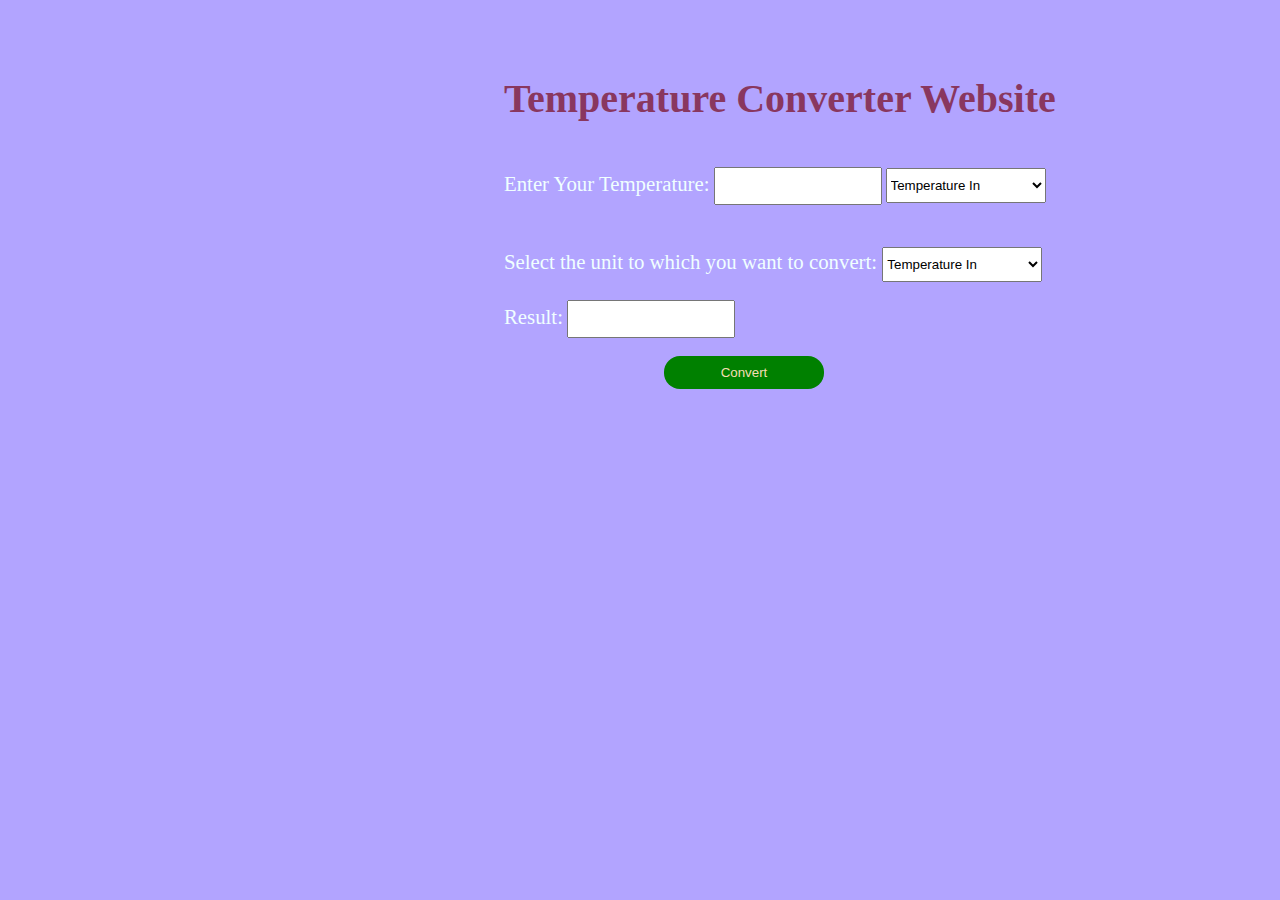
<file: index.html>
<!DOCTYPE html>
<html lang="en">
<head>
    <meta charset="UTF-8">
    <meta http-equiv="X-UA-Compatible" content="IE=edge">
    <meta name="viewport" content="width=device-width, initial-scale=1.0">
    <title>Temperature Converter Website</title>
    <link rel="stylesheet" href="styletem.css">
  </script>
</head>
<body>
    <div class="container">
        <h1>Temperature Converter Website</h1> <br>
        <label for="" class="colour">Enter Your Temperature:</label>
         <input type="text" class="input1"> 
         <select name="" id="selec">
            <option value="" >Temperature In</option>
            <option value="Celsius"  >Celsius</option>
            <option value="Fahrenheit">Fahrenheit</option>
            <option value="Kelvin" >Kelvin</option>
            
         </select>
         <br> <br>
         <span id="valid"></span> <br> 
         <label for=""  class="colour">Select the unit to which you want to convert: </label>
         <select name="" id="selec2">
            <option value="">Temperature In</option>
            <option value="Celsius" >Celsius</option>
            <option value="Fahrenheit">Fahrenheit</option>
            <option value="Kelvin">Kelvin</option>
            
         </select>
         <br> <br>
          <label for=""  class="colour">
            <!-- &nbsp;&nbsp;&nbsp;&nbsp;&nbsp;&nbsp;
            &nbsp;&nbsp;&nbsp;&nbsp;&nbsp;&nbsp;&nbsp;
            &nbsp;&nbsp;&nbsp;&nbsp;&nbsp;&nbsp;&nbsp;&nbsp;&nbsp;&nbsp;&nbsp;&nbsp;&nbsp;&nbsp;&nbsp; --> 
            Result:</label>
         <input type="text" class="result"> <br><br>
         <button class="btn">Convert</button>
    </div>
    <script src="https://ajax.googleapis.com/ajax/libs/jquery/3.6.3/jquery.min.js"></script>
    <script src="index.js"></script>
</body>
</html>
</file>
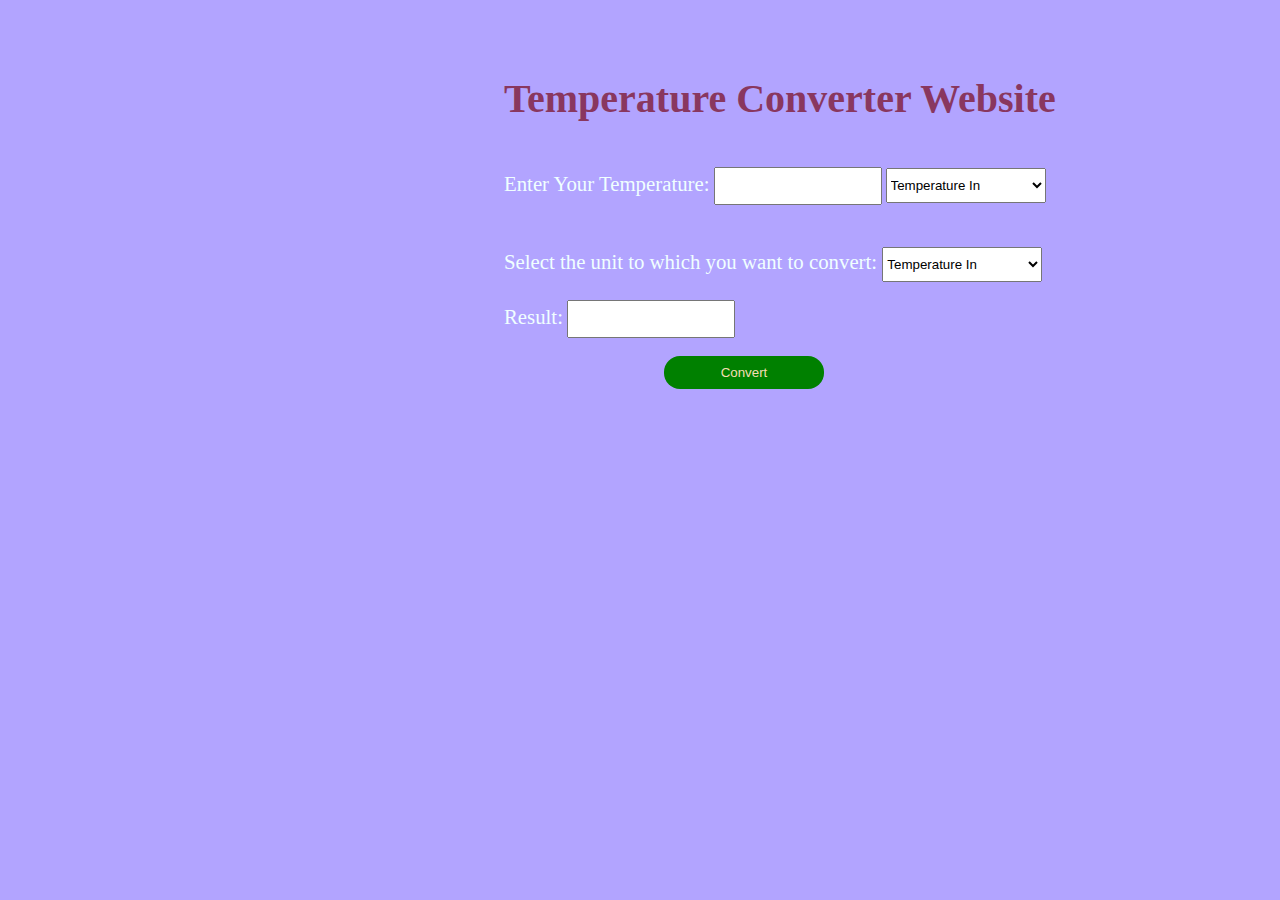
<file: index_Temperature.html>
<!DOCTYPE html>
<html lang="en">
<head>
    <meta charset="UTF-8">
    <meta http-equiv="X-UA-Compatible" content="IE=edge">
    <meta name="viewport" content="width=device-width, initial-scale=1.0">
    <title>Temperature Converter Website</title>
    <link rel="stylesheet" href="styletem.css">
  </script>
</head>
<body>
    <div class="container">
        <h1>Temperature Converter Website</h1> <br>
        <label for="" class="colour">Enter Your Temperature:</label>
         <input type="text" class="input1"> 
         <select name="" id="selec">
            <option value="" >Temperature In</option>
            <option value="Celsius"  >Celsius</option>
            <option value="Fahrenheit">Fahrenheit</option>
            <option value="Kelvin" >Kelvin</option>
            
         </select>
         <br> <br>
         <span id="valid"></span> <br> 
         <label for=""  class="colour">Select the unit to which you want to convert: </label>
         <select name="" id="selec2">
            <option value="">Temperature In</option>
            <option value="Celsius" >Celsius</option>
            <option value="Fahrenheit">Fahrenheit</option>
            <option value="Kelvin">Kelvin</option>
            
         </select>
         <br> <br>
          <label for=""  class="colour">
            <!-- &nbsp;&nbsp;&nbsp;&nbsp;&nbsp;&nbsp;
            &nbsp;&nbsp;&nbsp;&nbsp;&nbsp;&nbsp;&nbsp;
            &nbsp;&nbsp;&nbsp;&nbsp;&nbsp;&nbsp;&nbsp;&nbsp;&nbsp;&nbsp;&nbsp;&nbsp;&nbsp;&nbsp;&nbsp; --> 
            Result:</label>
         <input type="text" class="result"> <br><br>
         <button class="btn">Convert</button>
    </div>
    <script src="https://ajax.googleapis.com/ajax/libs/jquery/3.6.3/jquery.min.js"></script>
    <script src="index.js"></script>
</body>
</html>
</file>
<file: styletem.css>
body{
background-color: #B2A4FF;
}
.container{
    position: relative;
    top: 3rem;
    left: 31rem;

}
h1{
    color:#89375F ;
    font-size: 2.5rem;
    font-family: cursive;
}
.input1{
    height: 2rem;
    width: 10rem;
}
#selec{
    height: 2.2rem;
    width: 10rem;
}
#selec2{
    height: 2.2rem;
    width: 10rem;
}
#valid{
    position: relative;
    left: 13rem;
    font-size: 1.3rem;
}
.result{
    height: 2rem;
    width: 10rem;
    
}
.btn{
    height: 2.1rem;
    width: 10rem;
    text-align: center;
    background-color:green ;
    color: wheat;
    border-radius: 1rem;
    position: relative;
    left: 10rem;
    border:2rem;

}
.btn:hover{
    background-color:#408E91;
    color: white;
    border-color: #89375F;
    border:2rem;
}

.colour{
    color:azure;
    font-size: 1.3rem;
}
@media only screen and  (max-width:750px){
    .container{
        text-align:center;
        justify-content: center;
        
        position: relative;
        top: 1rem;
        left: 40px;
      display: inline-flex;
      flex-direction: column;
    }
   
    body{
        background-color: #408E91;
    }
    #valid{
        font-size: 16px;
    }
    h1{
        color:#FEFF86;
        font-size: 1.6rem;
        font-family: cursive;
    }
    .input1{
        height: 2.1rem;
        width: auto;
        text-align: center;
    }
    #selec{
        height:2.1rem ;
        width: auto;
        text-align: center;
    }
    #selec2{
        height: 2.1rem;
        width: auto;
        text-align: center;
    }
    .result{
        height:2.1rem ;
        width: auto;
        text-align: center;
    }
    .btn{
        height: 2.1rem;
        width: 9rem;
        text-align: center;
        background-color:green ;
        color: wheat;
        border-radius: 1rem;
        justify-content: center;
        position: absolute;
        top: 27rem;
    }
    .btn:hover{
        background-color:#B2A4FF;
        color: white;
        border-color: #89375F;
        border:2rem;
    }
}
</file>
